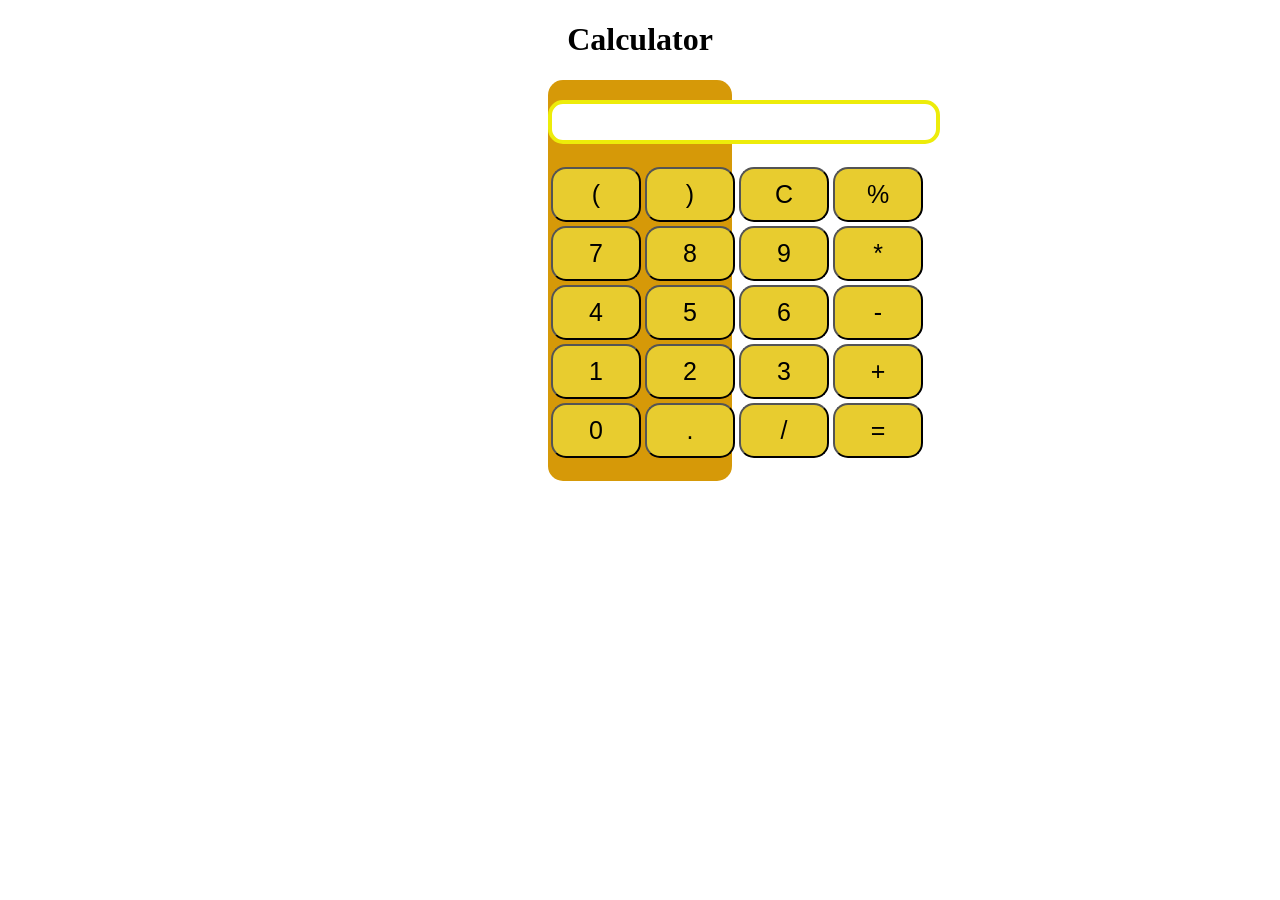
<file: Task_3_calculator/TASK-3/index.html>
<!DOCTYPE html>
<html lang="en">
<head>
    <meta charset="UTF-8">
    <meta http-equiv="X-UA-Compatible" content="IE=edge">
    <meta name="viewport" content="width=device-width, initial-scale=1.0">
    <title>Calculator</title>
    <link rel="stylesheet" href="style.css">
</head>
<body>
    <div class="container">
        <h1>Calculator</h1> 
    </div>
    <div class="calculator">
        <input type="text" id="screen" name="screen">
        <table>
            <tr>
                <td><button>(</button></td>
                <td><button>)</button></td>
                <td><button>C</button></td>
                <td><button>%</button></td>
            </tr>
            <tr>
                <td><button>7</button></td>
                <td><button>8</button></td>
                <td><button>9</button></td>
                <td><button>*</button></td>
            </tr>
            <tr>
                <td><button>4</button></td>
                <td><button>5</button></td>
                <td><button>6</button></td>
                <td><button>-</button></td>
            </tr>
            <tr>
                <td><button>1</button></td>
                <td><button>2</button></td>
                <td><button>3</button></td>
                <td><button>+</button></td>
            </tr>
            <tr>
                <td><button>0</button></td>
                <td><button>.</button></td>
                <td><button>/</button></td>
                <td><button>=</button></td>
            </tr>
        </table>
    </div>
    <script src="index.js"></script>
</body>
</html>
</file>
<file: Task_3_calculator/TASK-3/style.css>
.container {
    text-align: center;
}

.calculator {
    text-align: center;
    background-color: rgb(214 153 8);
    margin: 0 540px;
    padding-bottom: 20px;
    border-radius: 15px;
    

}

input {
    margin: 20px 0;
    font-size: 30px;
    border: 4px solid #edec0a;
    border-radius: 15px;
}

table {
    margin: auto;
}

button {
    
    border-radius: 15px;
    height: 55px;
    width: 90px;
    font-size: 25px;
    background-color:#e8cc2f;
}
</file>
